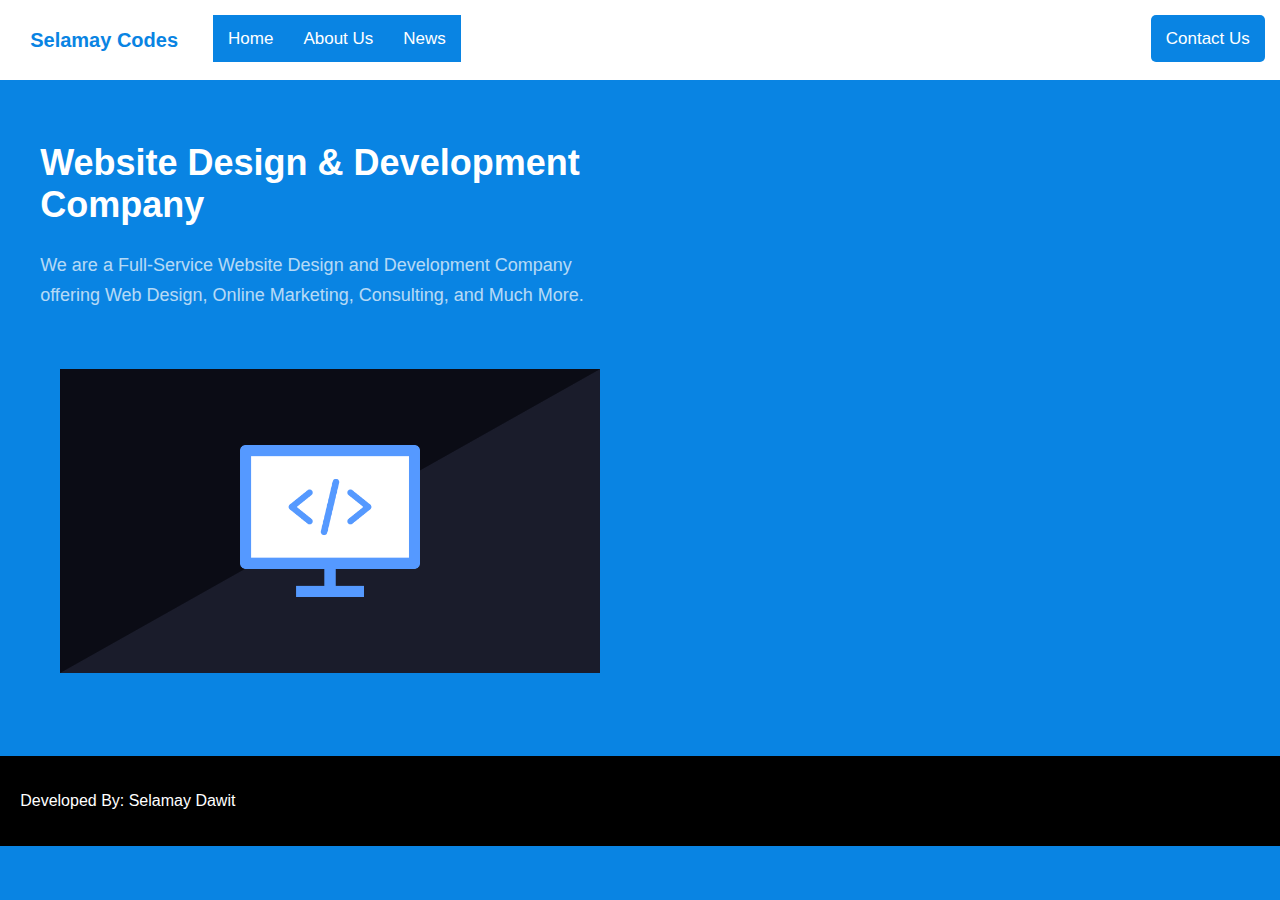
<file: index.html>
<!DOCTYPE html>
<html lang="en">
<head>
    <meta charset="utf-8">
    <meta http-equiv="X-UA-Compatible" content="IE=edge">
    <title>Selamay Codes</title>
    <meta name="description" content="About">
    <meta name="viewport" content="width=device-width, initial-scale=1.0">
    <link rel="stylesheet" href="style.css">
</head>
<body>
    <div class="topnav" id="myTopnav">
        <a href="index.html" class="cata active"><b style="font-size: 20px; padding-right: 20px;">Selamay Codes</b></a>
        <a href="index.html" class="cata">Home</a>
        <a href="aboutus.html" class="cata">About Us</a>
        <a href="news.html" class="cata">News</a>
        <a href="contact.html" class="cata highlight" style= "float: right;">Contact Us</a>
        <a href="javascript:void(0);" class="icon" onclick="myFunction2()">
         <div class="bar1"></div>
        <div class="bar2"></div>
        <div class="bar3"></div> 
        </a>
    </div>
    
    <script>
    function myFunction2() {
      var x = document.getElementById("myTopnav");
      if (x.className === "topnav") {
        x.className += " responsive";
      } else {
        x.className = "topnav";
      }
    }
    </script>

    <div class="box1">
      <br>
        <div class="row">
            <div class="column1">
                <div class="text">
                  <h1>Website Design & Development Company</h1>
                  <p style="opacity: 0.7; line-height:30px; color: white;">We are a Full-Service Website Design and Development Company offering Web Design, Online Marketing, Consulting, and Much More.</p>
                  <br>
                  <img src="img/programming.png" alt="Programming">
                </div>
            </div>
        </div>
      <br>
    </div>

<!-- Footer -->
    <div class="footer">
        <p>Developed By: Selamay Dawit</p>
    </div>
<!-- Footer -->
</body>
</html>
</file>
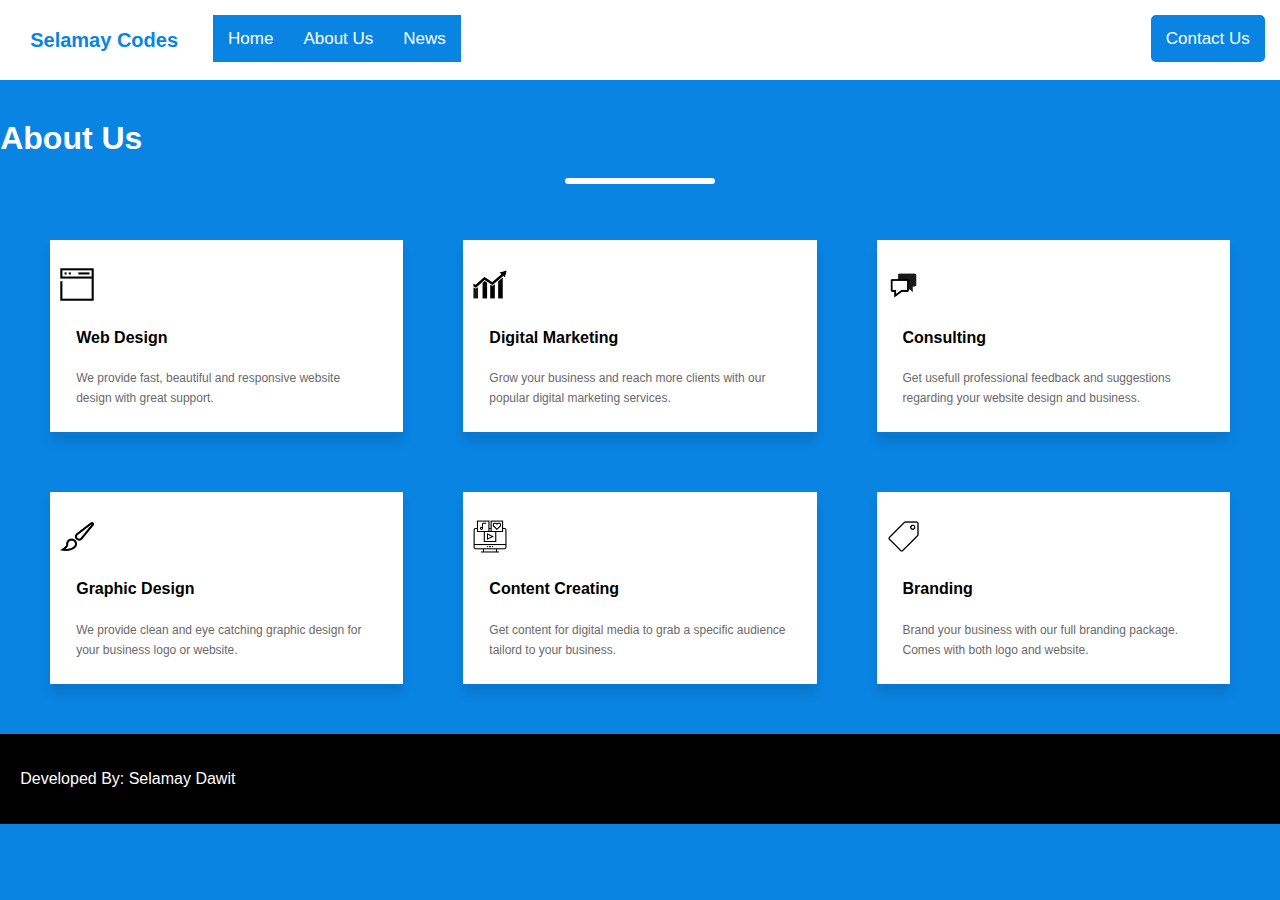
<file: aboutus.html>
<!DOCTYPE html>
<html lang="en">
<head>
    <meta charset="utf-8">
    <meta http-equiv="X-UA-Compatible" content="IE=edge">
    <title>Selamay Codes</title>
    <meta name="description" content="About">
    <meta name="viewport" content="width=device-width, initial-scale=1.0">
    <link rel="stylesheet" href="style.css">
</head>
<body>
   
    <div class="topnav" id="myTopnav">
        <a href="index.html" class="cata active"><b style="font-size: 20px; padding-right: 20px;">Selamay Codes</b></a>
        <a href="index.html" class="cata">Home</a>
        <a href="aboutus.html" class="cata">About Us</a>
        <a href="news.html" class="cata">News</a>
        <a href="contact.html" class="cata highlight" style= "float: right;">Contact Us</a>
        <a href="javascript:void(0);" class="icon" onclick="myFunction2()">
         <div class="bar1"></div>
        <div class="bar2"></div>
        <div class="bar3"></div> 
        </a>
    </div>
    
    <script>
    function myFunction2() {
      var x = document.getElementById("myTopnav");
      if (x.className === "topnav") {
        x.className += " responsive";
      } else {
        x.className = "topnav";
      }
    }
    </script>

<!-- about -->
   <div id="about" class="box3">
    <br>
    <h1>About Us</h1>
    <hr style="width:150px; border: 3px solid white; border-radius: 10px;">
    <br>
    <div class="row">
      <div class="column3">
        <div class="card2">
         <br>
          <img src="img/webdesign.png" alt="Web Design">
          <div class="container2">
            <h4><b>Web Design</b></h4> 
            <p>We provide fast, beautiful and responsive website design with great support.</p> 
          </div>
        </div>
      </div>
      <div class="column3">
        <div class="card2">
         <br>
          <img src="img/digitalmarketing.png" alt="Digital Marketing">
          <div class="container2">
            <h4><b>Digital Marketing</b></h4> 
            <p>Grow your business and reach more clients with our popular digital marketing services.</p> 
          </div>
        </div>
      </div>
       <div class="column3">
        <div class="card2">
         <br>
          <img src="img/consulting.png" alt="Consulting">
          <div class="container2">
            <h4><b>Consulting</b></h4> 
            <p>Get usefull professional feedback and suggestions regarding your website design and business.</p> 
          </div>
        </div>
      </div>
    <div class="column3">
        <div class="card2">
         <br>
          <img src="img/graphicdesign.png" alt="Graphic Design">
          <div class="container2">
            <h4><b>Graphic Design</b></h4> 
            <p>We provide clean and eye catching graphic design for your business logo or website.</p> 
          </div>
        </div>
      </div>
      <div class="column3">
        <div class="card2">
         <br>
          <img src="img/contentcreation.png" alt="Content Creation">
          <div class="container2">
            <h4><b>Content Creating</b></h4> 
            <p>Get content for digital media to grab a specific audience tailord to your business.</p> 
          </div>
        </div>
      </div>
        <div class="column3">
        <div class="card2">
         <br>
          <img src="img/branding.png" alt="Branding">
          <div class="container2">
            <h4><b>Branding</b></h4> 
            <p>Brand your business with our full branding package. Comes with both logo and website.</p> 
          </div>
        </div>
      </div>
    </div>
    </div>

<!-- Footer -->
    <div class="footer">
        <p>Developed By: Selamay Dawit</p>
    </div>
<!-- Footer -->
</body>
</html>
</file>
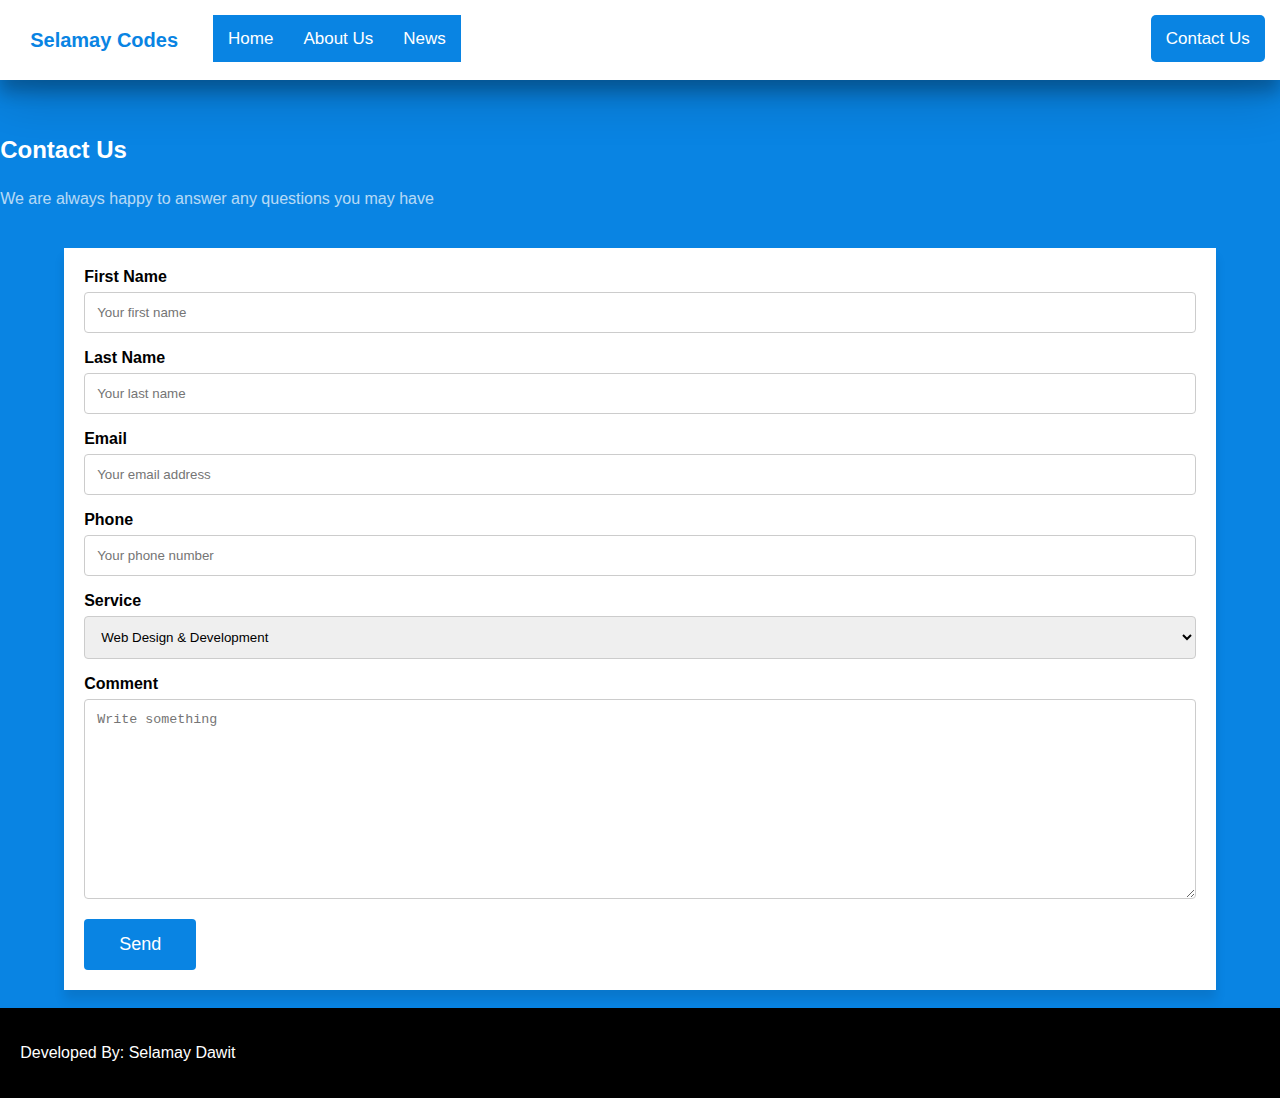
<file: contact.html>
<!DOCTYPE html>
<html lang="en">
<head>
    <meta charset="utf-8">
    <meta http-equiv="X-UA-Compatible" content="IE=edge">
    <title>Selamay Codes</title>
    <meta name="description" content="About">
    <meta name="viewport" content="width=device-width, initial-scale=1.0">
    <link rel="stylesheet" href="style.css">
</head>
<body>
   
    <div class="topnav" id="myTopnav">
        <a href="index.html" class="cata active"><b style="font-size: 20px; padding-right: 20px;">Selamay Codes</b></a>
        <a href="index.html" class="cata">Home</a>
        <a href="aboutus.html" class="cata">About Us</a>
        <a href="news.html" class="cata">News</a>
        <a href="contact.html" class="cata highlight" style= "float: right;">Contact Us</a>
        <a href="javascript:void(0);" class="icon" onclick="myFunction2()">
         <div class="bar1"></div>
        <div class="bar2"></div>
        <div class="bar3"></div> 
        </a>
    </div>
    
    <script>
    function myFunction2() {
      var x = document.getElementById("myTopnav");
      if (x.className === "topnav") {
        x.className += " responsive";
      } else {
        x.className = "topnav";
      }
    }
    </script>

<!-- Contact Us -->
    <br><br>
    <h2 style="opacity: 1; color: white;">Contact Us</h2>
   <p style="opacity: 0.7; line-height:30px; color: white;">We are always happy to answer any questions you may have</p>
    <br>
    <div id="contact" class="container3">
      <form action="mailto:selamaydawit@gmail.com" method="post" enctype="text/plain">
        <label for="fname"><b>First Name</b></label>
        <input type="text" id="fname" name="First Name " placeholder="Your first name">

        <label for="lname"><b>Last Name</b></label>
        <input type="text" id="lname" name="Last Name " placeholder="Your last name">

        <label for="email"><b>Email</b></label>
        <input type="text" id="email" name="Email Address " placeholder="Your email address">

        <label for="phone"><b>Phone</b></label>
        <input type="text" id="phone" name="Phone Number " placeholder="Your phone number">

        <br>
        <label for="course"><b>Service</b></label>
        <select id="course" name="Course ">
            <option value="Web Design & Development">Web Design & Development</option>
            <option value="Online Market & Promoting">Internet Marketing & Online Promoting</option>
            <option value="Branding & Consulting">Branding & Consulting</option>
        </select>

        <label for="subject"><b>Comment </b></label>
        <textarea id="subject" name="Comment " placeholder="Write something" style="height:200px"></textarea>

        <input type="submit" value="Send">
      </form>
    </div>
    <br>
<!-- Contact Us -->  

<!-- Footer -->
    <div class="footer">
        <p>Developed By: Selamay Dawit</p>
    </div>
<!-- Footer -->
</body>
</html>
</file>
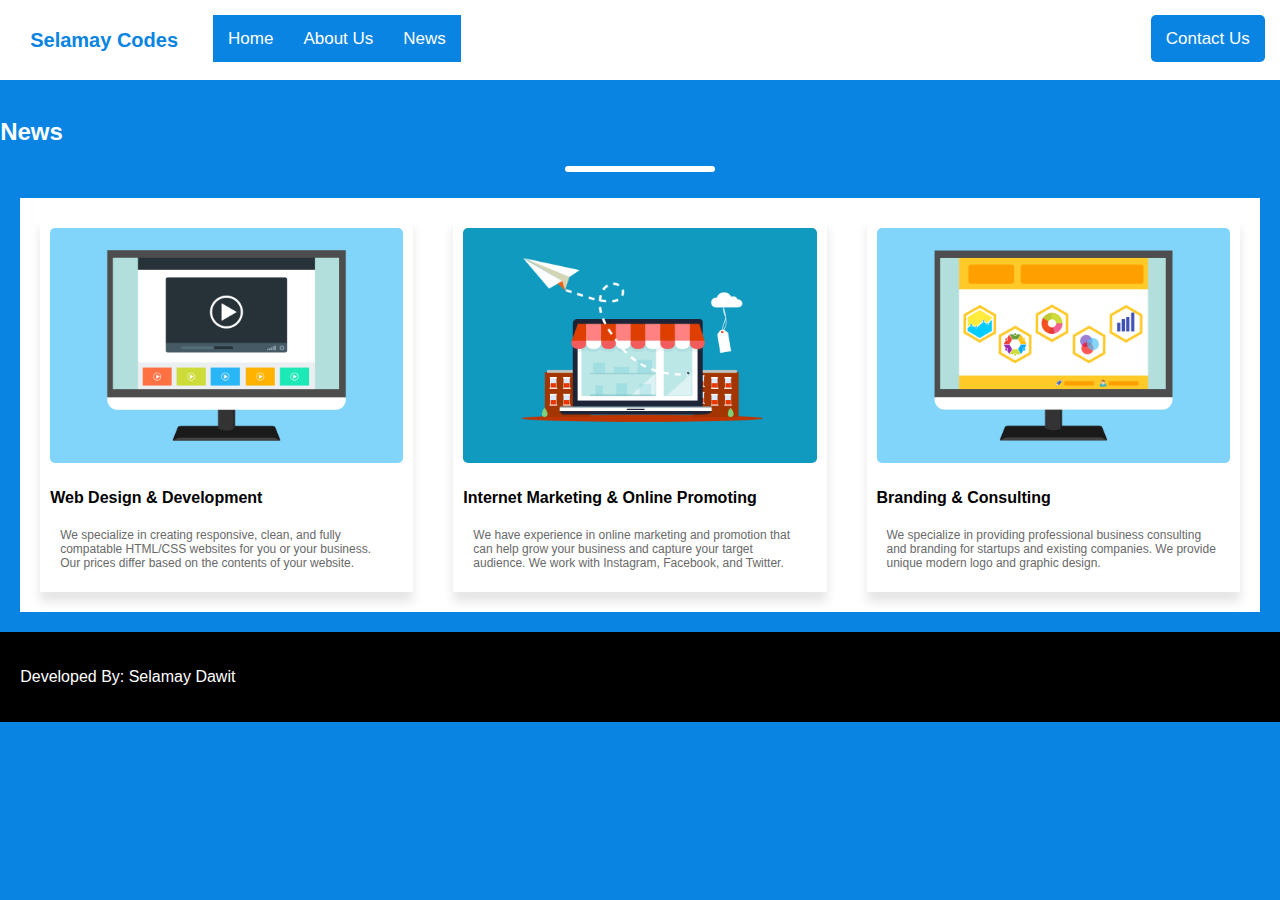
<file: news.html>
<!DOCTYPE html>
<html lang="en">
<head>
    <meta charset="utf-8">
    <meta http-equiv="X-UA-Compatible" content="IE=edge">
    <title>Selamay Codes</title>
    <meta name="description" content="About">
    <meta name="viewport" content="width=device-width, initial-scale=1.0">
    <link rel="stylesheet" href="style.css">
</head>
<body>
    <div class="topnav" id="myTopnav">
        <a href="index.html" class="cata active"><b style="font-size: 20px; padding-right: 20px;">Selamay Codes</b></a>
        <a href="index.html" class="cata">Home</a>
        <a href="aboutus.html" class="cata">About Us</a>
        <a href="news.html" class="cata">News</a>
        <a href="contact.html" class="cata highlight" style= "float: right;">Contact Us</a>
        <a href="javascript:void(0);" class="icon" onclick="myFunction2()">
         <div class="bar1"></div>
        <div class="bar2"></div>
        <div class="bar3"></div> 
        </a>
    </div>
    
    <script>
    function myFunction2() {
      var x = document.getElementById("myTopnav");
      if (x.className === "topnav") {
        x.className += " responsive";
      } else {
        x.className = "topnav";
      }
    }
    </script>

<!-- News -->
  <div id="news" class="box3">
  <br>
   <h2 style="opacity: 1; color: white;">News</h2>
   <hr style="width:150px; border: 3px solid white; border-radius: 10px;">
  <br>
   <div class="row">
      <div class="column2" style="background-color:white;">
        <div class="card2" onClick="document.getElementById('contact').scrollIntoView();">
          <a href="https://en.wikipedia.org/wiki/Web_design">
            <img src="img/web5.png" alt="Avatar" style="width:100%; border-radius: 5px;">
          </a> 
          <h4><b>Web Design & Development</b></h4> 
          <p>We specialize in creating responsive, clean, and fully compatable HTML/CSS websites for you or your business. Our prices differ based on the contents of your website.</p> 
        </div>
      </div>
       <div class="column2" style="background-color:white;">
        <div class="card2" onClick="document.getElementById('contact').scrollIntoView();">
          <a href="https://en.wikipedia.org/wiki/Digital_marketing">
            <img src="img/store.png" alt="Avatar" style="width:100%; border-radius: 5px;">
          </a>
          <h4><b>Internet Marketing & Online Promoting</b></h4> 
          <p>We have experience in online marketing and promotion that can help grow your business and capture your target audience. We work with Instagram, Facebook, and Twitter.</p>
        </div>
      </div>
      <div class="column2" style="background-color:white;">
        <div class="card2" onClick="document.getElementById('contact').scrollIntoView();">
          <a href="https://en.wikipedia.org/wiki/Brand">
            <img src="img/web2.png" alt="Avatar" style="width:100%; border-radius: 5px;">
          </a>
          <h4><b>Branding & Consulting</b></h4> 
          <p>We specialize in providing professional business consulting and branding for startups and existing companies. We provide unique modern logo and graphic design.</p> 
        </div>
      </div>
    </div>
</div> 

<!-- Footer -->
    <div class="footer">
        <p>Developed By: Selamay Dawit</p>
    </div>
<!-- Footer -->
</body>
</html>
</file>
<file: style.css>
body {
  margin: 0.2px;
  font-family: sans-serif;
    height: auto;
    background-color: #0984e3;
}

/************************ Navigation Bar ************************/

.topnav {
    padding: 15px;
  overflow: hidden;
  background-color: white;
    box-shadow: 0 12px 16px 0 rgba(0,0,0,0.24), 0 17px 50px 0 rgba(0,0,0,0.19);
}
.topnav a {
  float: left;
  display: block;
  color: dimgray;
  text-align: center;
  text-decoration: none;
  font-size: 17px;
}
.topnav .cata {
  padding: 13.5px 15px;
}
.topnav a.active {
  background-color: white;
  color: #0984e3;
    border-radius: 5px;
}
.topnav .cata:hover { 
    color: #0984e3;
}
.topnav a.highlight {
  background-color: #0984e3;
  color: white;
    border-radius: 5px;
}
.topnav a.highlight:hover {
  background-color: #0984e3;
  color: white;
     transform: scale(1.05);
    box-shadow: 0 12px 16px 0 rgba(0,0,0,0.24), 0 17px 50px 0 rgba(0,0,0,0.19);
}
.topnav a {
background-color: #0984e3;
color: white;
}
.topnav .icon  {
  display: none;
    padding: 4.5px 15px;
}
.topnav .icon:hover {
    box-shadow: 0 10px 10px 0 rgba(0,0,0,0.10), 0 0px 0px 0 rgba(0,0,0,0.10);
}
.container {
    background-color: #0984e3;
  display: inline-block;
  cursor: pointer;
}
.bar1, .bar2, .bar3 {
  width: 30px;
  height: 4px;
  background-color: black;
    border-radius: 5px;
  margin: 5px 0;
  transition: 0.4s;
}
/* Script Function "X"
.change .bar1 {
  -webkit-transform: rotate(-45deg) translate(-9px, 6px);
  transform: rotate(-45deg) translate(-9px, 6px);
}
.change .bar2 {opacity: 0;}

.change .bar3 {
  -webkit-transform: rotate(45deg) translate(-8px, -8px);
  transform: rotate(45deg) translate(-8px, -8px);
}
*/
@media screen and (max-width: 600px) {
  .topnav a:not(:first-child) {display: none;}
  .topnav a.icon {
    float: right;
    display: block;
  }
}
@media screen and (max-width: 600px) {
  .topnav.responsive {position: relative;}
  .topnav.responsive .icon {
    position: absolute;
    right: 15px;
    top: 15px;
  }
  .topnav.responsive a {
    float: none;
    display: block;
    text-align: left;
  }
    .topnav a.highlight {
        width: 100%;
        float: none;
    }
}
/************************ Navigation Bar ************************/

/*********************** Services ***********************/

.box1{
    background-color: #0984e3;
    width: 100%;
}
/* Caption text */
.text {
  color: white;
    opacity: 1;
    position: relative;
  font-size: 18px;
    padding: 20px;
    text-align: left;
}
.text img{
  width: 100%;
}
.getQuote {
    width: 40%;
    background-color: white;
    border: none;
    border-radius: 5px;
    box-shadow: 0 10px 10px 0 rgba(0,0,0,0.10), 0 0px 0px 0 rgba(0,0,0,0.10);
}
.getQuote:hover{
    transform: scale(1.1);
        color: #0984e3;
}
/* Create two equal columns that floats next to each other */
.column1 {
  float: left;
  width: 50%;
}
/* Clear floats after the columns */
.row:after {
  content: "";
  display: table;
  clear: both;
}
.column1 img{padding: 20px;}
/* Responsive layout - makes the two columns stack on top of each other instead of next to each other */
@media screen and (max-width: 1200px) {
  .column1 {
    width: 100%;
  }
    .getQuote{
        justify-content: center;
    }
}

/*********************** Services ***********************/

.box2{
    background-color: white;
    width: 100%;
}
.box3{
    background-color: #0984e3;
    width: 100%;
}
.box3 h1{
    color: white;
}
.column2 {
  float: left;
  width: 33.33%;
  padding: 20px;
}
.column2 p{
    font-size: 12px;
    color: dimgray;
    padding: 0px 10px 0px 10px;
}
.column2:hover {
    transform: scale(1.02); 
}
.card2 {
  transition: 0.3s;
  width: 100%;
    border: none;
    padding: 10px;
    background-color: white;
    box-shadow: 0 10px 10px 0 rgba(0,0,0,0.10), 0 0px 0px 0 rgba(0,0,0,0.10);
}
.card2 img{
    width:100%;
}
/* Create three equal columns that floats next to each other */
.column3 {
    text-align: left;
  float: left;
  width: 33.33%;
  padding: 30px;
    background-color: #0984e3;
}
.column3 p{
    font-size: 12px;
    color: dimgray;
    line-height: 20px;
}
.column3_1 {
  float: left;
  width: 10%;
}
.column3_2 {
  float: left;
    text-align: left;
  width: 90%;
    padding: 10px;
    font-size: 15px;
}
h3{
  margin-top: 10px; 
    margin-bottom: 5px;
}
.card2 img{
    width: 10%;
}
@media screen and (max-width: 920px) {
    .column2 {
        width: 100%;
        padding: 30px;
    }
    .column3 {
        width: 100%;
    }
}
@media screen and (max-width: 600px) {
    .column3_1 {
      width: 30%;
    }
    .column3_2 {
        padding: 15px 0px 0px 0px;
      width: 100%;
    }
}
/*********************** Meet The Team ********************/
* {
  box-sizing: border-box;
}
/* Create two equal columns that floats next to each other */
.column {
  float: left;
  width: 25%;
  padding: 20px;
    background-color:#0984e3;
}
.row{
    align-content: center;
    padding: 0px 20px 20px 20px;
}
/* Clear floats after the columns */
.row:after {
  content: "";
  display: table;
  clear: both;
}
/* Responsive layout - makes the two columns stack on top of each other instead of next to each other */
@media screen and (max-width: 800px) {
  .column {
        width: 50%;
      padding: 5px;
      font-size: 12px;
  }
}
.card {
  transition: 0.3s;
  width: 100%;
    background-color: white;
    border-radius: 10px;
    /*box-shadow: 0 5px 5px 0 rgba(0,0,0,0.5);*/
}
.card img{
    border-radius: 50%;
    height: 150px;
    width:150px; 
}
/*
.card:hover {
  box-shadow: 0 8px 16px 0 rgba(0,0,0,0.5);
}
*/
.container2 {
  padding: 2px 16px;
}
/*********************** Meet The Team ********************/


/*********************** Testimonials ********************/
/* Slideshow container2 */
.slideshow-container2 {
  position: relative;
  background: white;

}
/* Slides */
.mySlides2 {
  display: none;
  padding: 20px;
  text-align: center;
}
/* Next & previous buttons */
.prev2, .next2 {
  cursor: pointer;
  position: absolute;
  top: 50%;
  width: auto;
  margin-top: -30px;
  padding: 16px;
  color: #888;
  font-weight: bold;
  font-size: 20px;
  border-radius: 0 3px 3px 0;
  user-select: none;
}
/* Position the "next button" to the right */
.next2 {
  position: absolute;
  right: 0;
  border-radius: 3px 0 0 3px;
}
/* On hover, add a black background color with a little bit see-through */
.prev2:hover, .next2:hover {
  background-color: #0984e3;
    opacity: 0.8;
  color: white;
}
/* The dot/bullet/indicator container */
.dot-container {
    text-align: center;
    padding: 20px;
    background: white;
}
/* The dots/bullets/indicators */
.dot2 {
  cursor: pointer;
  height: 15px;
  width: 15px;
  margin: 0 2px;
  background-color: #bbb;
  border-radius: 50%;
  display: inline-block;
  transition: background-color 0.6s ease;
}
/* Add a background color to the active dot/circle */
.active, .dot2:hover {
  background-color: #717171;
}
/* Add an italic font style to all quotes */
q {font-style: italic;}
/* Add a blue color to the author */
.author {color: #0984e3;}
/*********************** Testimonials ********************/

/*********************** Contact Us ********************/

input[type=text], select, textarea {
  width: 100%;
  padding: 12px;
  border: 1px solid #ccc;
  border-radius: 4px;
  box-sizing: border-box;
  margin-top: 6px;
  margin-bottom: 16px;
  resize: vertical;
}

input[type=submit] {
  background-color: #0984e3;
  color: white;
  padding: 15px 35px;
  border: none;
    font-size: 18px;
  border-radius: 4px;
  cursor: pointer;
}

input[type=submit]:hover {
  background-color: #0984e3;
}

.container3 {
    margin: auto;
    color: black;
  border-radius: 0px;
  background-color: white;
  padding: 20px;
    width: 90%;
    box-shadow: 0 10px 10px 0 rgba(0,0,0,0.10), 0 0px 0px 0 rgba(0,0,0,0.10);
}

/*********************** Contact Us ********************/

.footer {
   width: 100%;
    background-color: black;
   color: white;
    padding: 20px;

}

@media screen and (max-width: 502px) {
  .footer img{
    width: 18px;
    opacity: 0.7;
    }
    .footer p1{
        font-size: 12px;
    }
}

/*********************** Scroll To Top ********************/

#myBtn {
  display: none; /* Hidden by default */
  position: fixed; /* Fixed/sticky position */
  bottom: 50px; /* Place the button at the bottom of the page */
  right: 30px; /* Place the button 30px from the right */
  z-index: 100; /* Make sure it does not overlap */
  border: 2px solid white; /* Remove borders */
  background-color: transparent; /* Set a background color */
    color: black;
  opacity: 1; /* Text color */
  cursor: pointer; /* Add a mouse pointer on hover */
  padding: 15px; /* Some padding */
  border-radius: 40%; /* Rounded corners */
  font-size: 18px; /* Increase font size */
    box-shadow: 10px 20px 20px 0 rgba(0,0,0,0.24), 0 20px 20px 0 rgba(0,0,0,0.19);
}

#myBtn:hover {
    background-color: #0984e3;
    color: white;
    box-shadow: 10px 20px 20px 0 rgba(0,0,0,0.24), 0 20px 20px 0 rgba(0,0,0,0.19);
    opacity: 1;
}

/*********************** Scroll To Top ********************/
</file>
